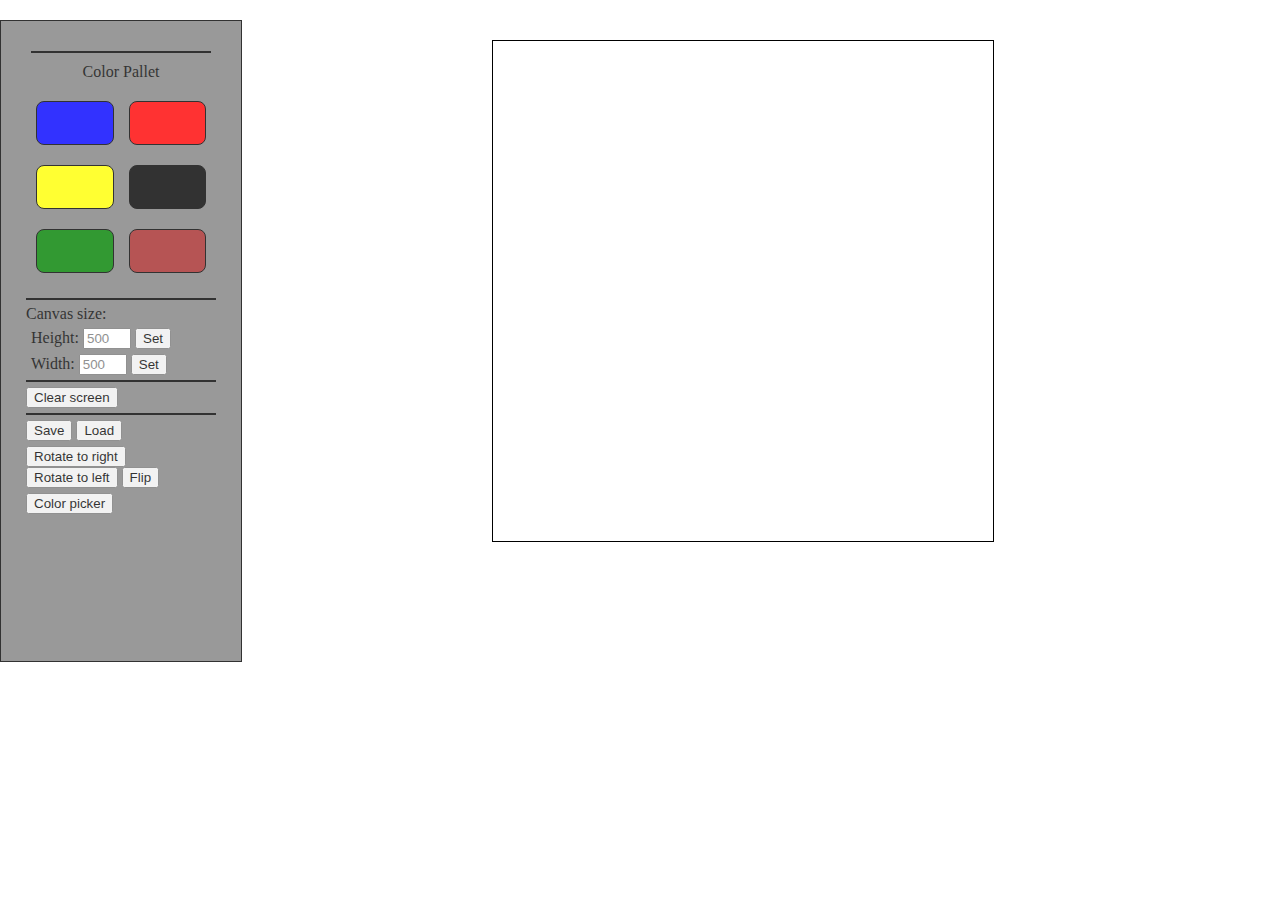
<file: index.html>
<!DOCTYPE html>
<html lang="en">

<head>
    <meta charset="UTF-8">
    <meta name="viewport" content="width=device-width, initial-scale=1.0">
    <meta http-equiv="X-UA-Compatible" content="ie=edge">
    <title>Paint</title>
    <link rel="stylesheet" href="css/style.css">
    <link rel="stylesheet" href="https://use.fontawesome.com/releases/v5.8.2/css/all.css"
        integrity="sha384-oS3vJWv+0UjzBfQzYUhtDYW+Pj2yciDJxpsK1OYPAYjqT085Qq/1cq5FLXAZQ7Ay" crossorigin="anonymous">
</head>

<body>
    <div class="toolbox">

        <table class="color_pallet">
            <caption>Color Pallet</caption>

            <tbody class="color">
                <tr>
                    <td class="pallet" id="blue" title="blue"></td>
                    <td class="pallet" id="red" title="red"></td>
                </tr>
                <tr>
                    <td class="pallet" id="yellow" title="yellow"></td>
                    <td class="pallet" id="black" title="black"></td>
                </tr>
                <tr>
                    <td class="pallet" id="green" title="green"></td>
                    <td class="pallet" id="brown" title="brown"></td>
                </tr>
                <div class="border"></div>
                <div class="brush_sizes">
                    <i class="fas fa-eraser fa-2x color brush_sizes" id="white" title="5 pixels"></i>
                    <i class="fas fa-eraser fa-3x color brush_sizes" id="white" title="10 pixels"></i>
                    <i class="fas fa-eraser fa-4x color brush_sizes" id="white" title="20 pixels"></i>
                </div>
            </tbody>
        </table>
        <div class="features">
            <div class="border"></div>
            <div class="size">
                Canvas size:
                <div>
                    Height:
                    <input type="number" id="height" placeholder="500 pixels">
                    <button id="setHeight">Set</button>
                </div>
                <div>
                    Width:
                    <input type="number" id="width" placeholder="500 pixels">
                    <button id="setWidth">Set</button>
                </div>
            </div>
            <div class="border"></div>
            <div class="clear">
                <button id="clear_screen">Clear screen</button>
            </div>
            <div class="border"></div>
            <div class="brush_size">
                <i id="5px" class="fas fa-pen fa-2x brush_sizes" title="5 pixels"></i>
                <i id="10px" class="fas fa-paint-brush fa-2x brush_sizes" title="10 pixels"></i>
                <i id="20px" class="fas fa-brush fa-2x brush_sizes" title="20 pixels"></i>
            </div>
            <div class="local-storage-button">
                <button id="save">Save</button>
                <button id="load">Load</button>
            </div>
            <div>
                <button id="rotate-right">Rotate to right</button>
                <button id="rotate-left">Rotate to left</button>
                <button id="flip">Flip</button>
            </div>
            <div class="color_pallet">
                <input type="color" id="c" tabindex=-1 class="hidden">
                <input type="button" id="color-picker" value="Color picker">
            </div>
        </div>
    </div>
    <div class="canvas-wrapper">
        <h2 id="paint-title"></h2>

        <div id="canvas"></div>
    </div>


    <script src="js/main.js"></script>
</body>

</html>
</file>
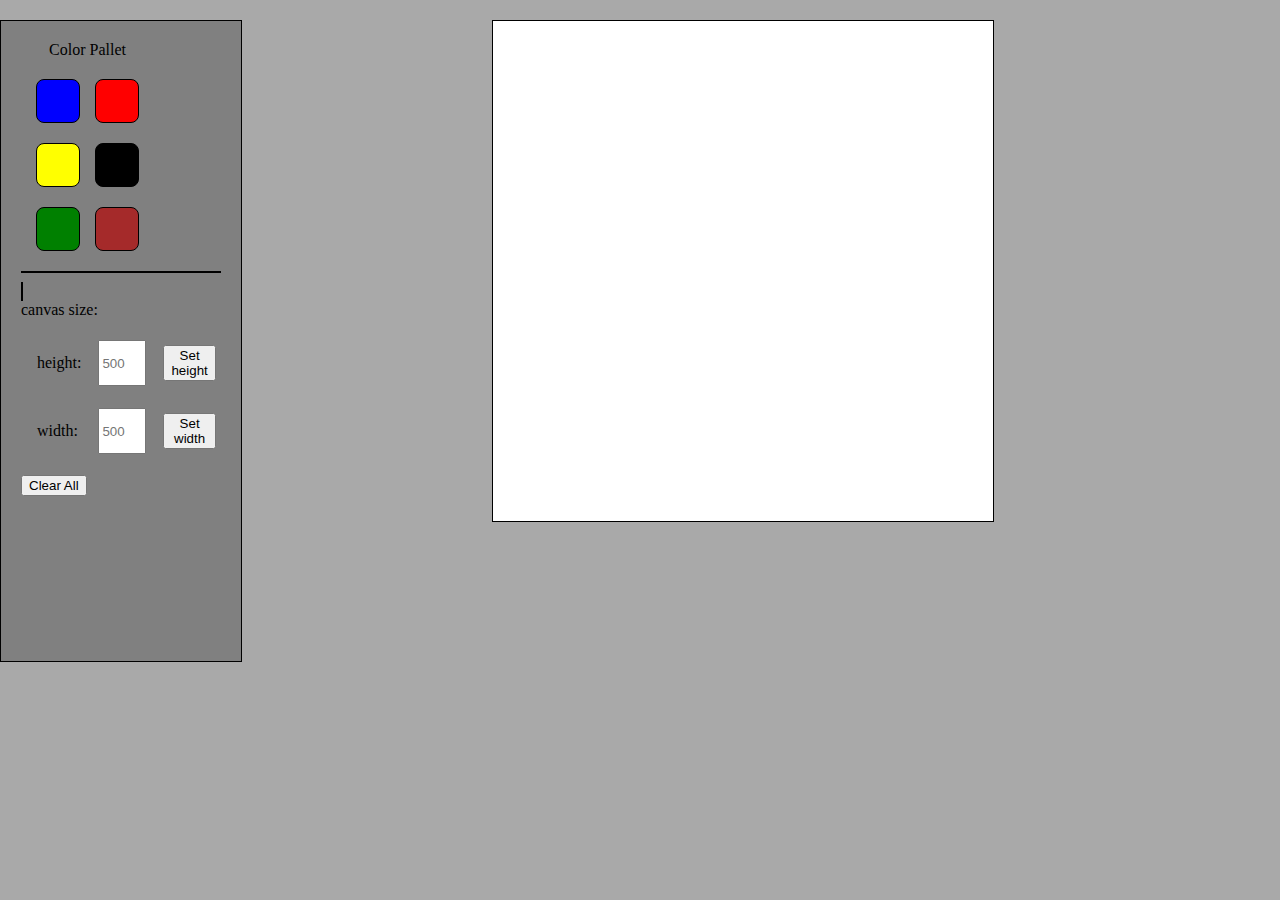
<file: test/index.html>
<!DOCTYPE html>
<html lang="en">

<head>
    <meta charset="UTF-8">
    <meta name="viewport" content="width=device-width, initial-scale=1.0">
    <meta http-equiv="X-UA-Compatible" content="ie=edge">
    <title>Paint</title>
    <link rel="stylesheet" href="css/style.css">
    <link rel="stylesheet" href="https://use.fontawesome.com/releases/v5.8.2/css/all.css"
        integrity="sha384-oS3vJWv+0UjzBfQzYUhtDYW+Pj2yciDJxpsK1OYPAYjqT085Qq/1cq5FLXAZQ7Ay" crossorigin="anonymous">
</head>

<body>
    <div class="toolbox">
        <table class="color_pallet">
            <caption>Color Pallet</caption>
            <tbody class="color">
                <tr >
                    <td id="blue" title="blue"></td>
                    <td id="red" title="red"></td>

                </tr>
                <tr>
                    <td id="yellow" title="yellow"></td>
                    <td id="black" title="black"></td>
                </tr>
                <tr>
                    <td id="green" title="green"></td>
                    <td id="brown" title="brown"></td>
                </tr>
            </tbody>
        </table>
        <div class="border"></div>
        <i class="fas fa-eraser fa-2x" title="eraser" id="white"></i>
        <table>
            <div class="size">
                canvas size:
                <tr>
                    <td>height:</td>
                    <td> <input type="number" id="height" placeholder="500 pixels"></td>
                    <td> <button id="setHeight">Set height</button></td>
                </tr>
                <tr>
                    <td>width:</td>
                    <td> <input type="number" id="width" placeholder="500 pixels"></td>
                    <td> <button id="setWidth">Set width</button></td>
                </tr>
        </table>
        <table>
            <tr>
                <button id="clear_All">Clear All</button>
            </tr>
        </table>
    </div>

    </div>

    <div id="canvas">
    </div>


    <script src="js/main.js"></script>
</body>

</html>
</file>
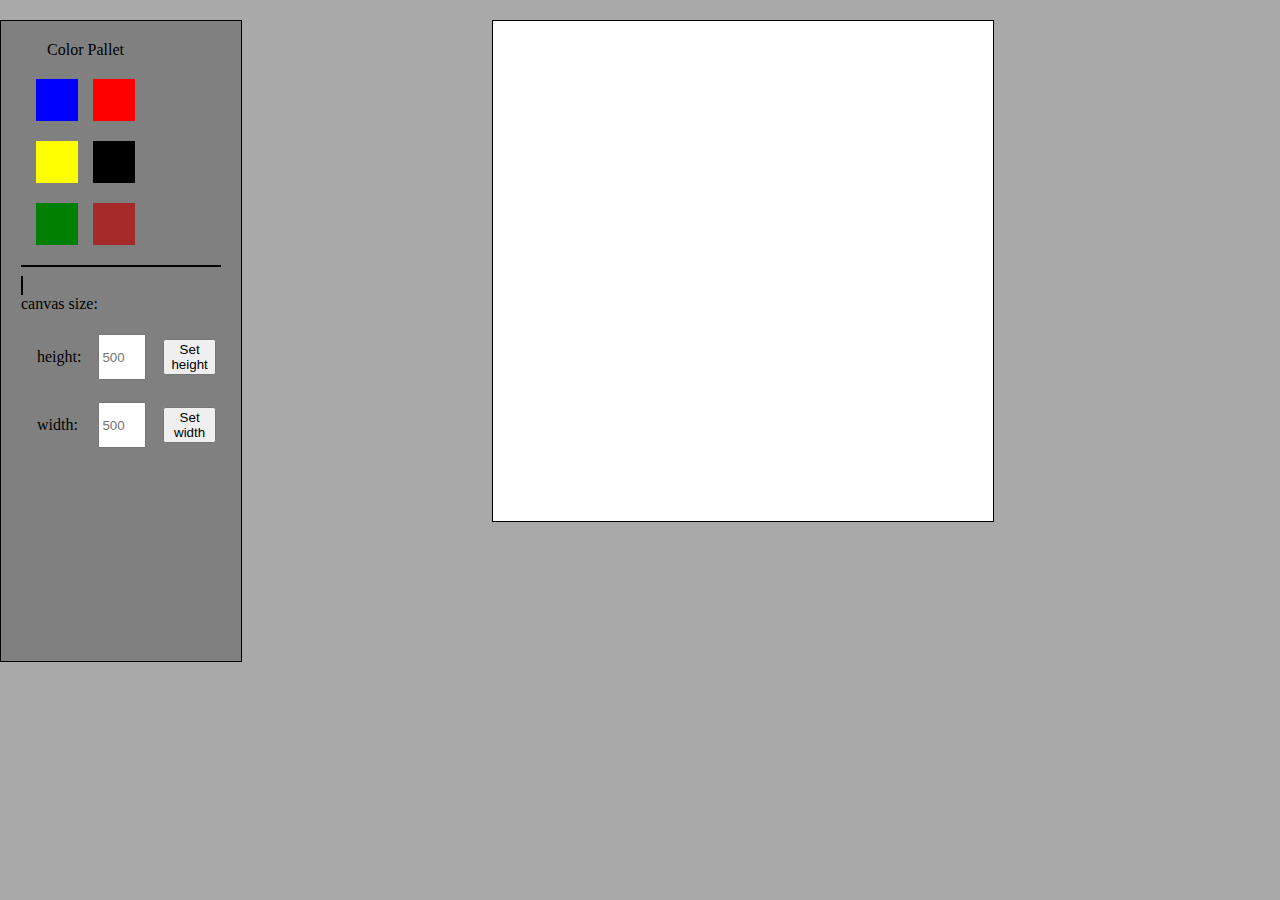
<file: test/index_test.html>
<!DOCTYPE html>
<html lang="en">

<head>
    <meta charset="UTF-8">
    <meta name="viewport" content="width=device-width, initial-scale=1.0">
    <meta http-equiv="X-UA-Compatible" content="ie=edge">
    <title>Paint</title>
    <link rel="stylesheet" href="css/style.css">
    <link rel="stylesheet" href="https://use.fontawesome.com/releases/v5.8.2/css/all.css"
        integrity="sha384-oS3vJWv+0UjzBfQzYUhtDYW+Pj2yciDJxpsK1OYPAYjqT085Qq/1cq5FLXAZQ7Ay" crossorigin="anonymous">
</head>

<body>
    <div class="toolbox">
        <table>
            <caption>Color Pallet</caption>
            <tbody>
                <tr>
                    <td id="blue" title="blue"></td>
                    <td id="red" title="red"></td>

                </tr>
                <tr>
                    <td id="yellow" title="yellow"></td>
                    <td id="black" title="black"></td>
                </tr>
                <tr>
                    <td id="green" title="green"></td>
                    <td id="brown" title="brown"></td>
                </tr>
            </tbody>
        </table>
        <div class="border"></div>
        <i class="fas fa-eraser fa-2x" title="eraser" id="white"></i>
        <table>
            <div class="size">
                canvas size:
                <tr>
                    <td>height:</td>
                    <td> <input type="number" id="height" placeholder="500 pixels"></td>

                    <td> <button id="setHeight">Set height</button></td>
                </tr>
                <tr>
                    <td>width:</td>
                    <td> <input type="number" id="width" placeholder="500 pixels"></td>

                    <td> <button id="setWidth">Set width</button></td>

                </tr>
            </div>
        </table>

    </div>

    <div id="canvas">
    </div>
    <br>
    <p id="screen-log"></p>
    <script src="js/main.js"></script>
</body>

</html>
</file>
<file: css/style.css>
body {
    margin: 0;
    margin-top: 20px;
    display: inline-flex;
    background-color: darkgray;
    position: relative;
    background: url(https://images.pexels.com/photos/1571174/pexels-photo-1571174.jpeg?auto=compress&cs=tinysrgb&dpr=2&h=750&w=1260) no-repeat center center fixed;
    background-size: cover
    

}

.toolbox {
    border: 1px black solid;
    width: 200px;
    height: 600px;
    margin-right: 250px;
    background-color: grey;
    padding: 20px;
    display: flex;
    flex-direction: column;
    opacity: 0.8;
}

#canvas {
    border: 1px black solid;
    width: 500px;
    height: 500px;
    background-color: white;
    position: relative;
    overflow: hidden;
}

table {
    border-collapse: separate;
    border-spacing: 15px 20px;
}

tr {
    margin: 20px;
}
.color_pallet td{
    border: 1px black solid;
    width: 40px;
    height: 40px;
    border-radius: 8px
}
.pallet{
    width: 40px;
    height: 40px;
}

#blue {
    background-color: blue
}

#red {
    background-color: red;
}

#yellow {
    background-color: yellow;
}

#black {
    background-color: black;
}

#green {
    background-color: green;
}

#brown {
    background-color: brown;
}

.border {
    border: 1px black solid;
    margin: 10px;
}

i {
    background-color: white;
    height: fit-content;
    widows: auto;
    /* border: 1px black solid; */
}
.features div{
    margin: 5px
}
input {
    width: fit-content;
}
#height, #width{
    width: 40px;
}
#clear_All{
    text-align: center
}
.hidden {
    position: absolute;
    left: -10000px;
    top: auto;
    width: 1px;
    height: 1px;
    overflow: hidden;
  }
</file>
<file: test/css/style.css>
body {
    margin: 0;
    margin-top: 20px;
    display: inline-flex;
    background-color: darkgray;
    position: relative
}

.toolbox {
    border: 1px black solid;
    width: 200px;
    height: 600px;
    margin-right: 250px;
    background-color: grey;
    padding: 20px
}

#canvas {
    border: 1px black solid;
    width: 500px;
    height: 500px;
    background-color: white;
    position: relative;
    overflow: hidden;
}

table {
    border-collapse: separate;
    border-spacing: 15px 20px;
}

tr {
    margin: 20px;
}
.color_pallet td{
    border: 1px black solid;
    width: 40px;
    height: 40px;
    border-radius: 8px
}
td {
   
    width: 40px;
    height: 40px;

}

#blue {
    background-color: blue
}

#red {
    background-color: red;
}

#yellow {
    background-color: yellow;
}

#black {
    background-color: black;
}

#green {
    background-color: green;
}

#brown {
    background-color: brown;
}

.border {
    border: 1px black solid;
    margin-bottom: 10px;
}

.fa-eraser {
    width: 40px;
    height: 40px;
}

i {
    background-color: white;
    border: 1px black solid;
}

input {
    width: 40px;
    height: 40px;
}
#clear_All{
    text-align: center
}
</file>
